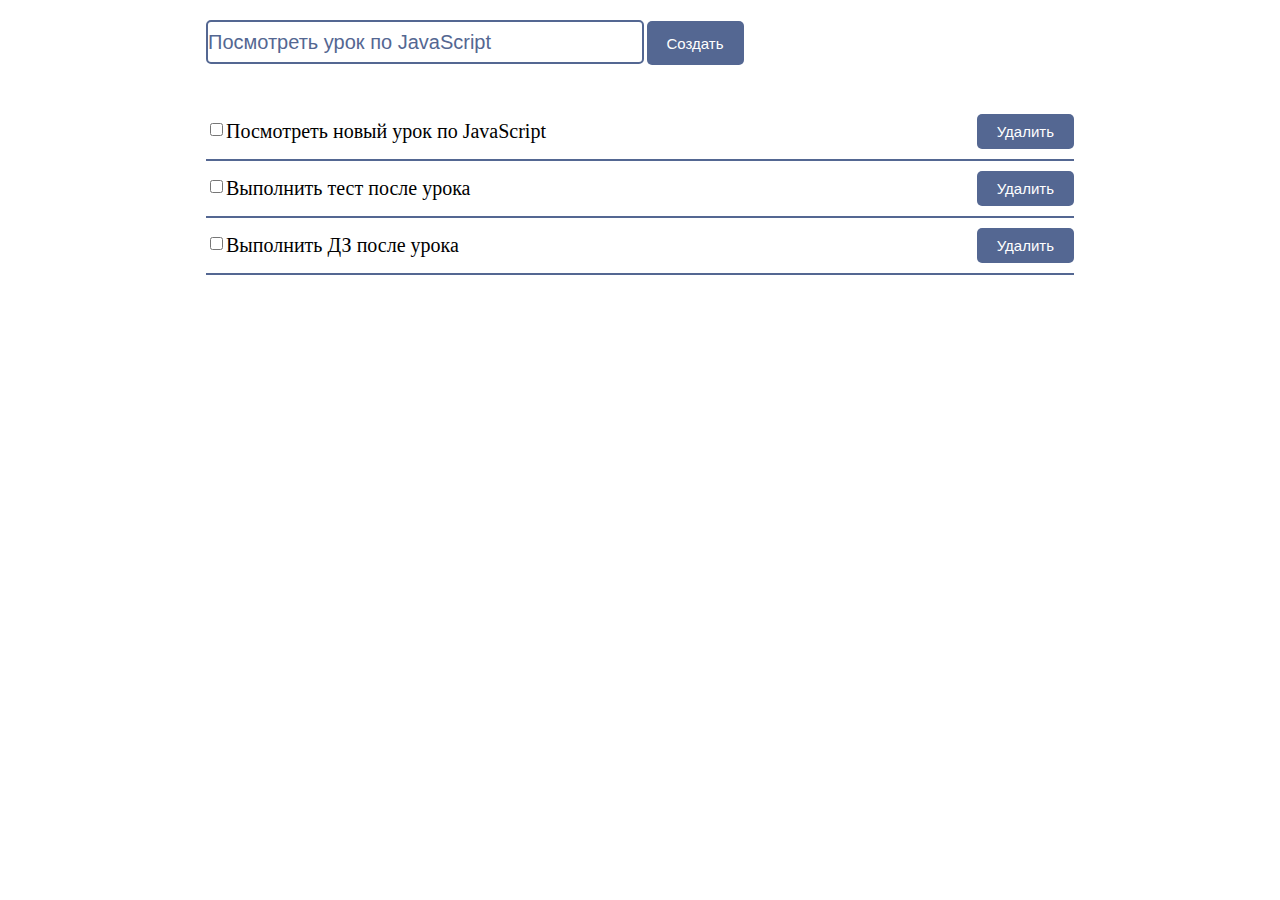
<file: index.html>
<!DOCTYPE html>
<html lang="en">
<head>
  <meta charset="UTF-8">
  <meta http-equiv="X-UA-Compatible" content="IE=edge">
  <meta name="viewport" content="width=device-width, initial-scale=1.0">
  <link rel="stylesheet" href="style.css" />
  <title>Работа с DOM</title>
</head>
<body>
  <div id="tasks">
    <div class="tasks__wrapper">
      <form class="create-task-block">
        <input
          name="taskName"
          class="create-task-block__input default-text-input"
          type="text"
          placeholder="Создайте новую задачу"
          value="Посмотреть урок по JavaScript"
        >
        <button
          type="submit"
          class="create-task-block__button default-button"
        >
          Создать
        </button>
      </form>
      <div class="tasks-list"></div>
    </div>
  </div>

  <script src="index.js"></script>
</body>
</html>
</file>
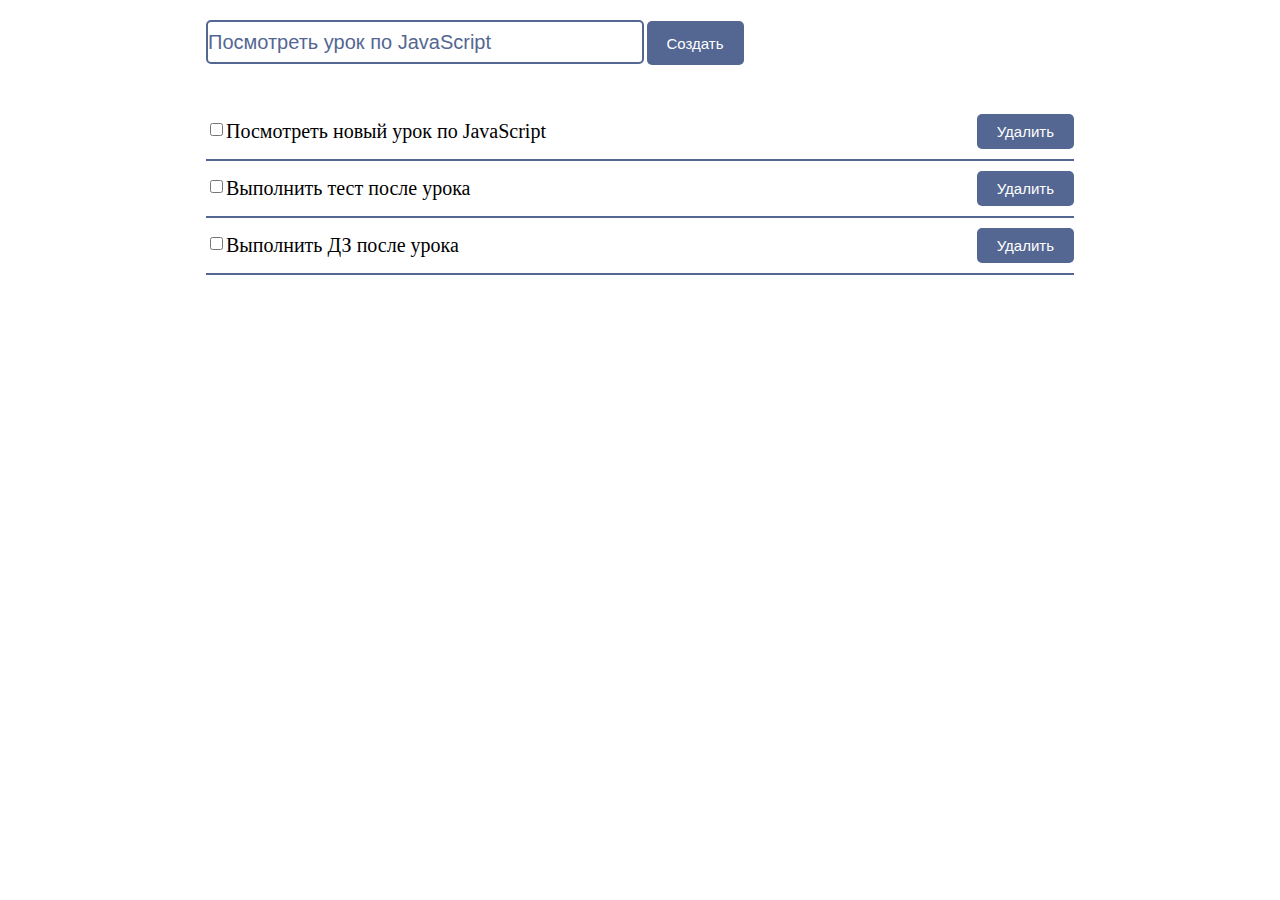
<file: Dom 2/index.html>
<!DOCTYPE html>
<html lang="en">
<head>
  <meta charset="UTF-8">
  <meta http-equiv="X-UA-Compatible" content="IE=edge">
  <meta name="viewport" content="width=device-width, initial-scale=1.0">
  <link rel="stylesheet" href="style.css" />
  <title>Работа с DOM</title>
</head>
<body>
  <div id="tasks">
    <div class="tasks__wrapper">
      <form class="create-task-block">
        <input
          name="taskName"
          class="create-task-block__input default-text-input"
          type="text"
          placeholder="Создайте новую задачу"
          value="Посмотреть урок по JavaScript"
        >
        <button
          type="submit"
          class="create-task-block__button default-button"
        >
          Создать
        </button>
      </form>
      <div class="tasks-list"></div>
    </div>
  </div>

  <script src="index.js"></script>
</body>
</html>
</file>
<file: style.css>
:root {
  --primary-color: #546792;
  --text-color: #ffffff;
  --delete-button-background: #FF0000;
  --checkbox-checked-background: #546791;
  --checkbox-border-color: #000;
  --checkbox-text-color: #fff;
  --default-border-color: #000;
  --error-color: #FF0000;
  --modal-overlay: rgb(84, 103, 145, 0.6);
}

html {
  font-size: 10px;
  line-height: 10px;
}

body {
  padding: 0;
  margin: 0;
}

#tasks {
  display: flex;
  flex-direction: column;
  align-items: center;

  padding: 20px;
}

.tasks__wrapper {
  max-width: 70%;
  width: 100%;
}

.tasks__wrapper_hidden {
  display: none;
}

.main-navigation {
  display: flex;
  justify-content: space-evenly;
  background-color: var(--primary-color);
}

.main-navigation__button-item {
  position: relative;
  background-color: var(--primary-color);
  color: var(--text-color);
  padding: 25px;
  text-decoration: none;
  font-size: 2rem;
  line-height: 2.5rem;
}

.main-navigation__button-item_selected {
  box-shadow: inset 0 0 0 4px #fff;
}

.create-task-block {
  position: relative;
}

.create-task-block__input {
  border: 2px solid var(--primary-color);
  border-radius: 5px;
  color: var(--primary-color);

  font-size: 2rem;
  line-height: 2.5rem;
  height: 40px;
  width: 50%;
  padding: 0;
  margin-bottom: 40px;
}

.create-task-block__button {
  height: 44px;
}

.create-task-block__button,
.task-item__delete-button {
  cursor: pointer;

  background-color: var(--primary-color);
  color: var(--text-color);
  border: none;
  padding: 5px 20px;
  border-radius: 5px;

  font-size: 1.5rem;
  line-height: 2.5rem;
}

.task-item {
  width: 100%;
  font-size: 1.5rem;
  line-height: 2.5rem;
  border-bottom: 2px solid var(--primary-color);
  padding: 10px 0;

  display: flex;
  flex-direction: column;
}

.task-item__main-container {
  display: flex;
  align-items: center;
  justify-content: space-between;
}

.task-item__main-content {
  display: flex;
  align-items: center;
}

.task-item__delete-button {
  transition: 0.2s ease;
}

.task-item__delete-button {
  position: relative;
}

.task-item__delete-button:hover {
  background-color: var(--delete-button-background);
}

.task-item__text {
  font-size: 2rem;
  line-height: 2.5rem;
}

.checkbox-form__checkbox+label {
  display: block;
  margin: 0.2em;
  cursor: pointer;
  padding: 0.2em;
}

.checkbox-form__checkbox {
  display: none;
}

.checkbox-form__checkbox+label:before {
  content: "\2714";
  border: 0.1em solid var(--checkbox-border-color);
  border-radius: 0.2em;
  display: inline-block;
  width: 1em;
  height: 1em;
  padding-left: 0.2em;
  padding-bottom: 0.3em;
  margin-right: 0.2em;
  vertical-align: bottom;
  color: transparent;
  transition: .2s;
}

.checkbox-form__checkbox+label:active:before {
  transform: scale(0);
}

.checkbox-form__checkbox:checked+label:before {
  background-color: var(--checkbox-checked-background);
  border-color: var(--checkbox-checked-background);
  color: var(--checkbox-text-color);
}

.checkbox-form__checkbox:disabled+label:before {
  transform: scale(1);
}

.checkbox-form__checkbox:checked:disabled+label:before {
  transform: scale(1);
  background-color: var(--checkbox-checked-background);
  border-color: var(--checkbox-checked-background);
}

.tooltip {
  position: absolute;
  left: -50%;
  bottom: calc(100% + 5px);
  margin: auto 0;

  background-color: var(--primary-color);
  color: var(--text-color);
  font-size: 1.5rem;
  line-height: 2rem;
  width: 200px;
  border: 2px solid var(--default-border-color);
}

.error-message-block {
  position: absolute;
  left: 0;
  bottom: 0;

  font-size: 1.5rem;
  line-height: 2rem;
  color: var(--error-color);
}

.modal-overlay {
  position: fixed;
  left: 0;
  right: 0;
  top: 0;
  bottom: 0;
  width: 100%;
  height: 100%;

  display: flex;
  justify-content: center;
  align-items: center;

  background-color: var(--modal-overlay);
  z-index: 1000;
  transition: 0.2s ease;
  opacity: 1;
}

.modal-overlay_hidden {
  top: 100%;
  opacity: 0;
}

.delete-modal {
  position: relative;
  top: 0;
  width: 50%;
  height: fit-content;
  padding: 15px 25px;

  border: 2px solid var(--text-color);
  border-radius: 5px;
  background-color: var(--primary-color);
  transition: 0.3s ease-in;
}

.delete-modal__question {
  font-size: 2rem;
  line-height: 2.5rem;
  color: var(--text-color);
  margin: 0;
  margin-bottom: 30px;
  text-align: center;
}

.delete-modal__buttons {
  display: flex;
  justify-content: space-evenly;
  align-items: center;
}

.delete-modal__button {
  cursor: pointer;

  font-size: 2rem;
  line-height: 2.5rem;

  border: 1px solid var(--text-color);
  border-radius: 5px;

  background: none;
  color: var(--text-color);
  padding: 5px 10px;

  transition: 0.3s ease;
}

.delete-modal__button:hover {
  box-shadow: 0 0 0 1px var(--text-color);
}

.delete-modal__confirm-button {
  background-color: var(--delete-button-background);
  border: 1px solid var(--delete-button-background);
}
</file>
<file: Dom 2/style.css>
:root {
  --primary-color: #546792;
  --text-color: #ffffff;
  --delete-button-background: #FF0000;
  --checkbox-checked-background: #546791;
  --checkbox-border-color: #000;
  --checkbox-text-color: #fff;
  --default-border-color: #000;
  --error-color: #FF0000;
  --modal-overlay: rgb(84, 103, 145, 0.6);
}

html {
  font-size: 10px;
  line-height: 10px;
}

body {
  padding: 0;
  margin: 0;
}

#tasks {
  display: flex;
  flex-direction: column;
  align-items: center;

  padding: 20px;
}

.tasks__wrapper {
  max-width: 70%;
  width: 100%;
}

.tasks__wrapper_hidden {
  display: none;
}

.main-navigation {
  display: flex;
  justify-content: space-evenly;
  background-color: var(--primary-color);
}

.main-navigation__button-item {
  position: relative;
  background-color: var(--primary-color);
  color: var(--text-color);
  padding: 25px;
  text-decoration: none;
  font-size: 2rem;
  line-height: 2.5rem;
}

.main-navigation__button-item_selected {
  box-shadow: inset 0 0 0 4px #fff;
}

.create-task-block {
  position: relative;
}

.create-task-block__input {
  border: 2px solid var(--primary-color);
  border-radius: 5px;
  color: var(--primary-color);

  font-size: 2rem;
  line-height: 2.5rem;
  height: 40px;
  width: 50%;
  padding: 0;
  margin-bottom: 40px;
}

.create-task-block__button {
  height: 44px;
}

.create-task-block__button,
.task-item__delete-button {
  cursor: pointer;

  background-color: var(--primary-color);
  color: var(--text-color);
  border: none;
  padding: 5px 20px;
  border-radius: 5px;

  font-size: 1.5rem;
  line-height: 2.5rem;
}

.task-item {
  width: 100%;
  font-size: 1.5rem;
  line-height: 2.5rem;
  border-bottom: 2px solid var(--primary-color);
  padding: 10px 0;

  display: flex;
  flex-direction: column;
}

.task-item__main-container {
  display: flex;
  align-items: center;
  justify-content: space-between;
}

.task-item__main-content {
  display: flex;
  align-items: center;
}

.task-item__delete-button {
  transition: 0.2s ease;
}

.task-item__delete-button {
  position: relative;
}

.task-item__delete-button:hover {
  background-color: var(--delete-button-background);
}

.task-item__text {
  font-size: 2rem;
  line-height: 2.5rem;
}

.checkbox-form__checkbox+label {
  display: block;
  margin: 0.2em;
  cursor: pointer;
  padding: 0.2em;
}

.checkbox-form__checkbox {
  display: none;
}

.checkbox-form__checkbox+label:before {
  content: "\2714";
  border: 0.1em solid var(--checkbox-border-color);
  border-radius: 0.2em;
  display: inline-block;
  width: 1em;
  height: 1em;
  padding-left: 0.2em;
  padding-bottom: 0.3em;
  margin-right: 0.2em;
  vertical-align: bottom;
  color: transparent;
  transition: .2s;
}

.checkbox-form__checkbox+label:active:before {
  transform: scale(0);
}

.checkbox-form__checkbox:checked+label:before {
  background-color: var(--checkbox-checked-background);
  border-color: var(--checkbox-checked-background);
  color: var(--checkbox-text-color);
}

.checkbox-form__checkbox:disabled+label:before {
  transform: scale(1);
}

.checkbox-form__checkbox:checked:disabled+label:before {
  transform: scale(1);
  background-color: var(--checkbox-checked-background);
  border-color: var(--checkbox-checked-background);
}

.tooltip {
  position: absolute;
  left: -50%;
  bottom: calc(100% + 5px);
  margin: auto 0;

  background-color: var(--primary-color);
  color: var(--text-color);
  font-size: 1.5rem;
  line-height: 2rem;
  width: 200px;
  border: 2px solid var(--default-border-color);
}

.error-message-block {
  position: absolute;
  left: 0;
  bottom: 0;

  font-size: 1.5rem;
  line-height: 2rem;
  color: var(--error-color);
}

.modal-overlay {
  position: fixed;
  left: 0;
  right: 0;
  top: 0;
  bottom: 0;
  width: 100%;
  height: 100%;

  display: flex;
  justify-content: center;
  align-items: center;

  background-color: var(--modal-overlay);
  z-index: 1000;
  transition: 0.2s ease;
  opacity: 1;
}

.modal-overlay_hidden {
  top: 100%;
  opacity: 0;
}

.delete-modal {
  position: relative;
  top: 0;
  width: 50%;
  height: fit-content;
  padding: 15px 25px;

  border: 2px solid var(--text-color);
  border-radius: 5px;
  background-color: var(--primary-color);
  transition: 0.3s ease-in;
}

.delete-modal__question {
  font-size: 2rem;
  line-height: 2.5rem;
  color: var(--text-color);
  margin: 0;
  margin-bottom: 30px;
  text-align: center;
}

.delete-modal__buttons {
  display: flex;
  justify-content: space-evenly;
  align-items: center;
}

.delete-modal__button {
  cursor: pointer;

  font-size: 2rem;
  line-height: 2.5rem;

  border: 1px solid var(--text-color);
  border-radius: 5px;

  background: none;
  color: var(--text-color);
  padding: 5px 10px;

  transition: 0.3s ease;
}

.delete-modal__button:hover {
  box-shadow: 0 0 0 1px var(--text-color);
}

.delete-modal__confirm-button {
  background-color: var(--delete-button-background);
  border: 1px solid var(--delete-button-background);
}
</file>
